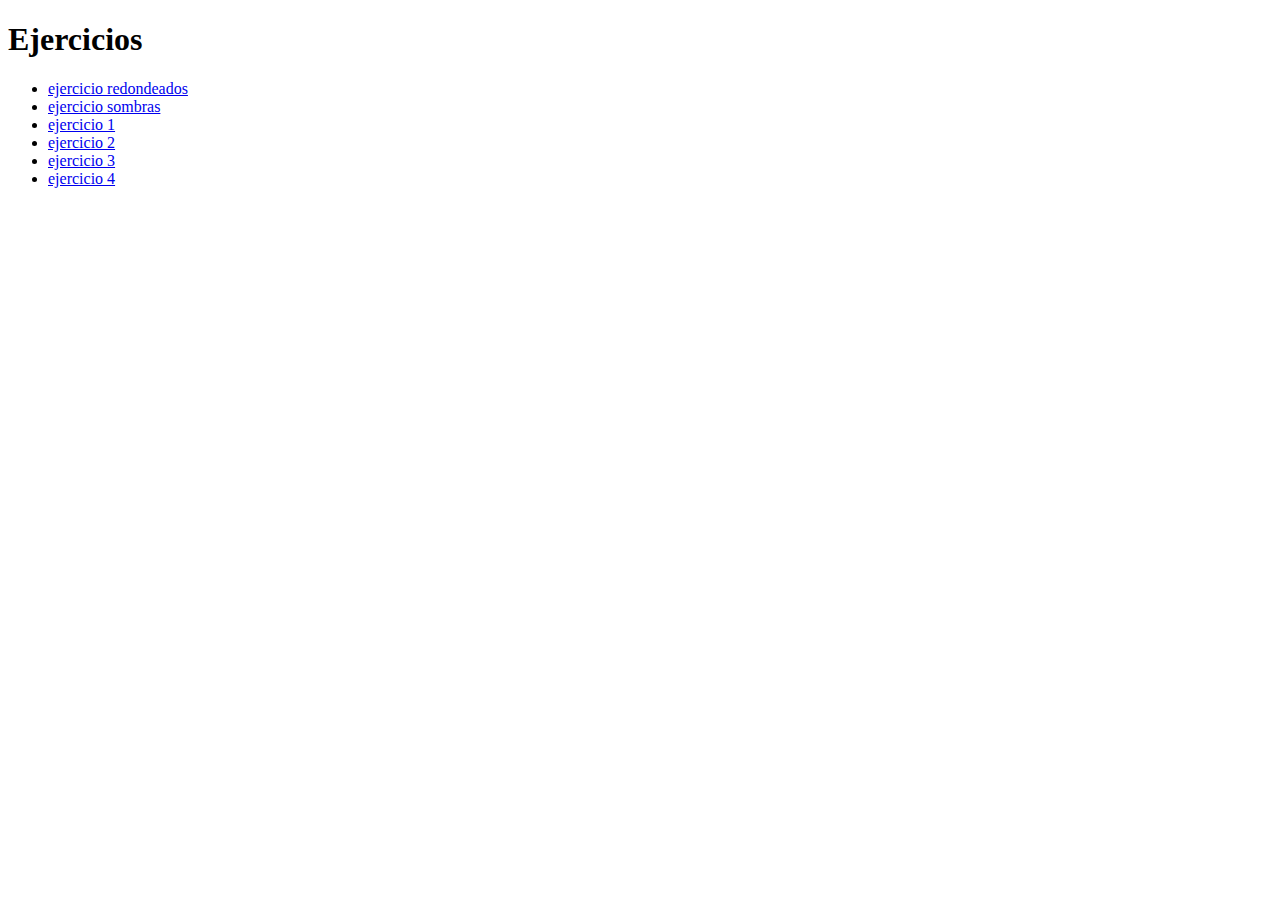
<file: CLASE-11/index.html>
<!DOCTYPE html>
<html lang="es">
<head>
    <meta charset="UTF-8">
    <meta name="viewport" content="width=device-width, initial-scale=1.0">
    <title>Document</title>
    <h1>Ejercicios</h1>
</head>
<body>
    <ul>
        <li><a href="border_redondeados.html">ejercicio redondeados</a></li>
        <li><a href="sombras.html">ejercicio sombras</a></li>
        <li><a href="ejercicio1.html">ejercicio 1</a></li>
        <li><a href="ejercicio2.html">ejercicio 2</a></li>
        <li><a href="ejercicio3.html">ejercicio 3</a></li>
        <li><a href="ejercicio4.html">ejercicio 4</a></li>
    </ul>
</body>
</html>
</file>
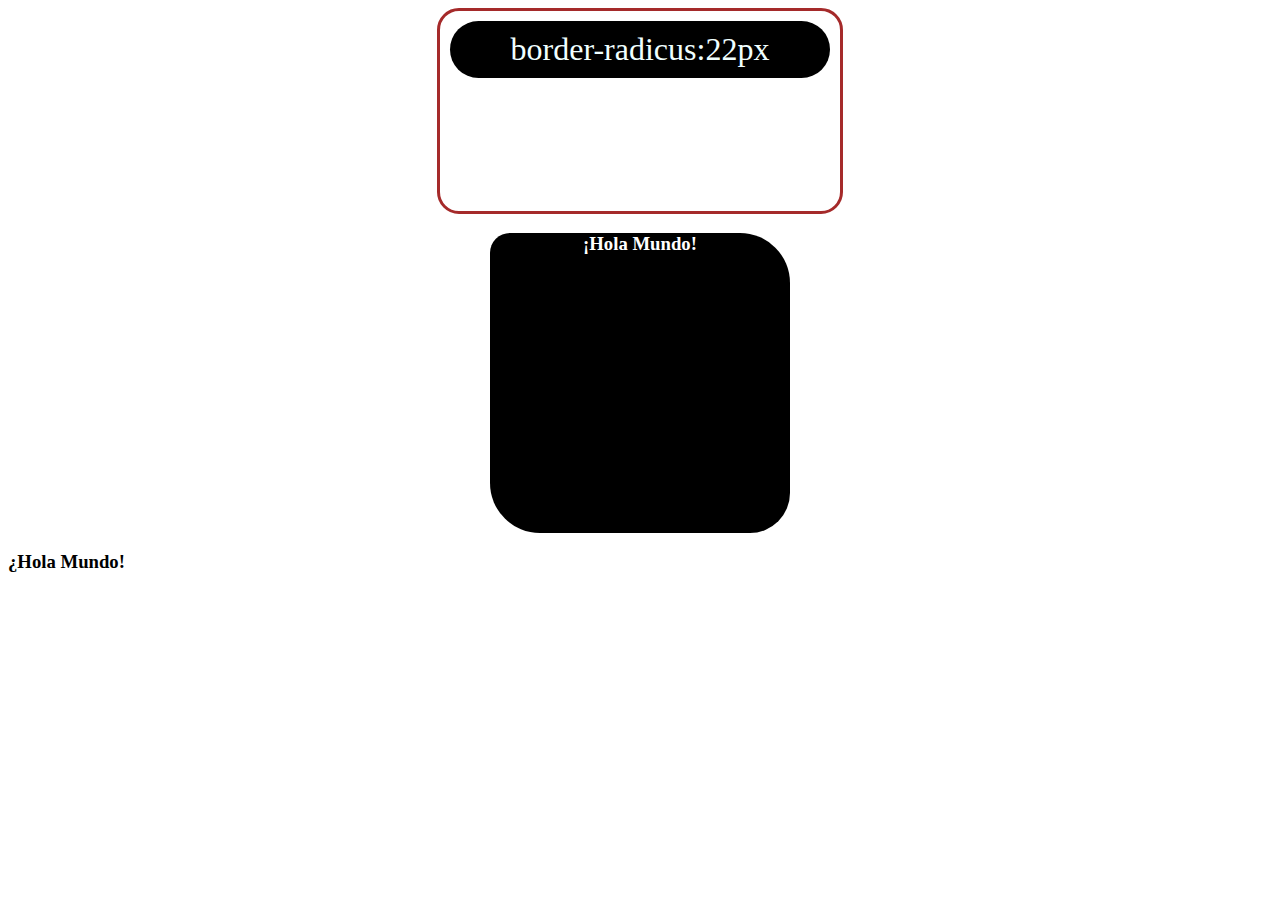
<file: CLASE-11/border_redondeados.html>
<!DOCTYPE html>
<html lang="es">
<head>
    <meta charset="UTF-8">
    <meta name="viewport" content="width=device-width, initial-scale=1.0">
    <title>Ejemplo con bordes redondeados</title>
    <link rel="stylesheet" href="css/bordes_radius.css">
</head>
<body>
    <div id="apartado1">
        <p>border-radicus:22px</p>
    </div>
    <div class="apartado2">
        <h3>¡Hola Mundo!</h3>
    </div>
    <div class="apartado3">
        <h3>¿Hola Mundo!</h3>
    </div>
</body>
</html>
</file>
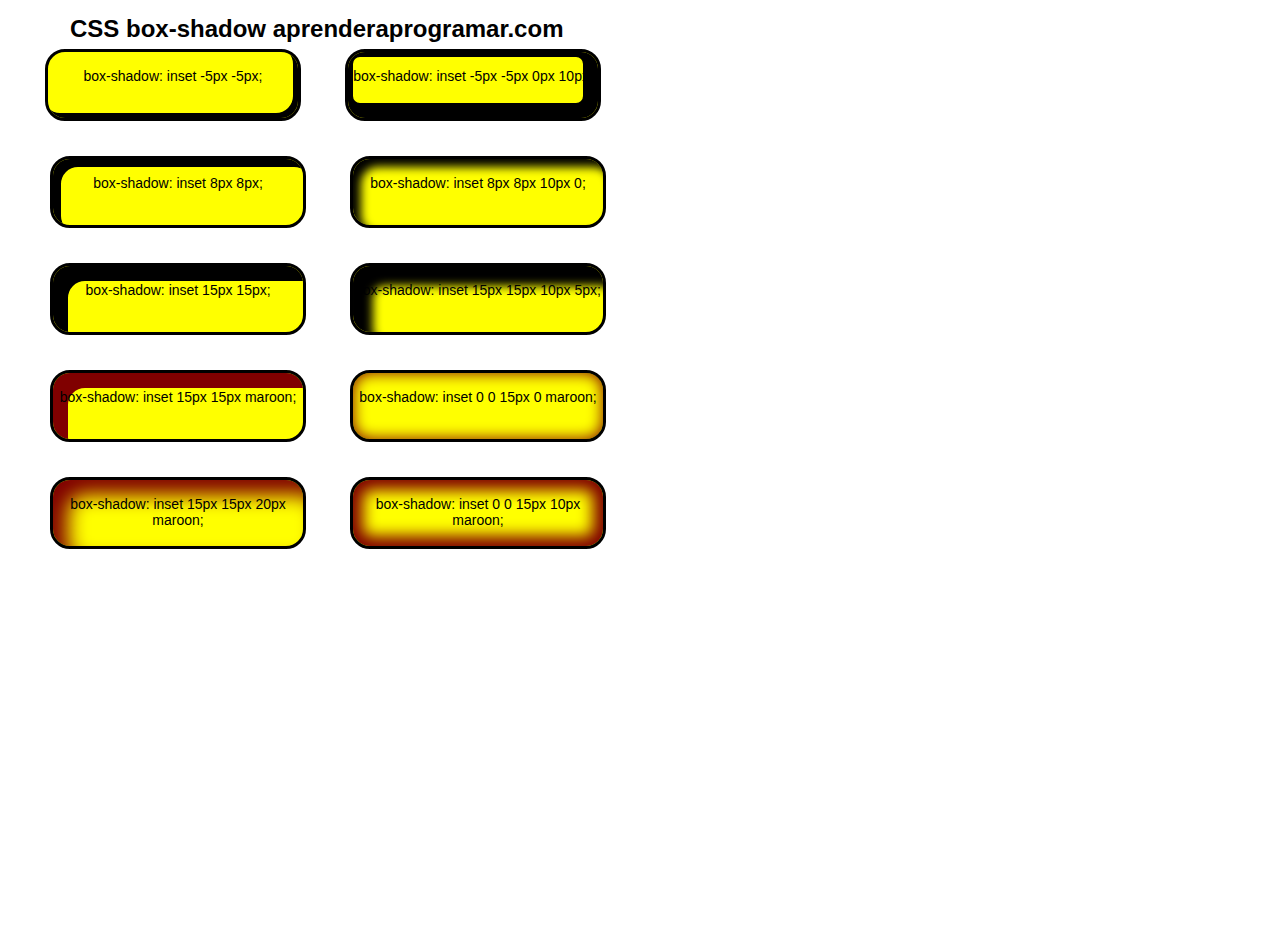
<file: CLASE-11/ejercicio2.html>
<html>
<head>
    <title>Portal web - aprenderaprogramar.com</title>
    <meta charset="utf-8">
    <style type="text/css">
        * {
            margin: 0;
            padding: 0;
            font-family: sans-serif;
        }
        div {
            border: 3px solid;
            height: 50px;
            width: 250px;
            margin: 35px 25px;
            background-color: yellow;
            font-size: 14px;
            text-align: center;
            padding-top: 16px;
            word-wrap: break-word;
        }
        div:first-child {
            margin: 0 20px 0 20px;
        }
        h2 {
            margin: 15px 0 -45px 70px;
        }
    </style>
</head>
<body>
    <h2>CSS box-shadow aprenderaprogramar.com</h2>
    <div style="float:left; border-style:none; border-width:0; background-color:white;">
        <div style="border-radius: 20px; box-shadow: inset -5px -5px;">box-shadow: inset -5px -5px;</div>
        <div style="border-radius: 20px; box-shadow: inset 8px 8px;">box-shadow: inset 8px 8px;</div>
        <div style="border-radius: 20px;box-shadow: inset 15px 15px;">box-shadow: inset 15px 15px; </div>
        <div style="border-radius: 20px; box-shadow: inset 15px 15px maroon;">box-shadow: inset 15px 15px maroon; </div>
        <div style="border-radius: 20px; box-shadow: inset 15px 15px 20px maroon;">box-shadow: inset 15px 15px 20px
            maroon;
        </div>
    </div>
    <div style="float:left; border-style:none; border-width:0; background-color:white;">
        <div style="border-radius: 20px; box-shadow: inset -5px -5px 0px 10px;">box-shadow: inset -5px -5px 0px 10px;
        </div>
        <div style="border-radius: 20px; box-shadow: inset 8px 8px 10px 0;">box-shadow: inset 8px 8px 10px 0;</div>
        <div style="border-radius: 20px;box-shadow: inset 15px 15px 10px 5px;">box-shadow: inset 15px 15px 10px 5px;
        </div>
        <div style="border-radius: 20px;box-shadow: inset 0 0 15px 0 maroon;">box-shadow: inset 0 0 15px 0 maroon;
        </div>
        <div style="border-radius: 20px;box-shadow: inset 0 0 15px 10px maroon;">box-shadow: inset 0 0 15px 10px maroon;
        </div>
    </div>
</body>
</html>
</file>
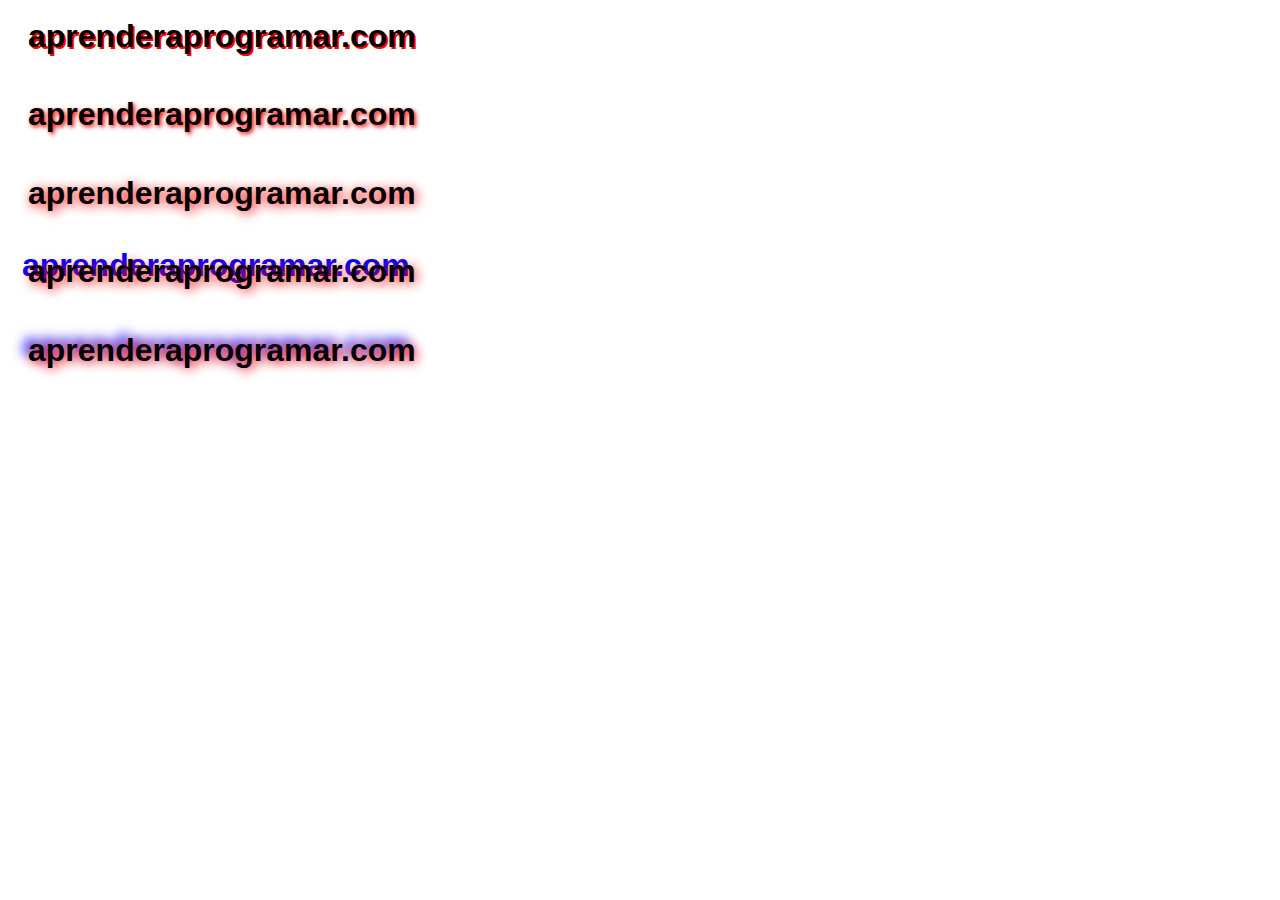
<file: CLASE-11/ejercicio3.html>
<html>
<head>
    <title>Portal web - aprenderaprogramar.com</title>
    <meta charset="utf-8">
    <style type="text/css">
        * {
            font-family: arial;
        }

        h1 {
            padding: 10px 20px;
        }
    </style>
</head>
<body>
    <h1 style="color: black; text-shadow: 2px 2px red;">aprenderaprogramar.com</h1>
    <h1 style="color: black; text-shadow: 2px 2px 4px red;">aprenderaprogramar.com</h1>
    <h1 style="color: black; text-shadow: 2px 2px 12px red;">aprenderaprogramar.com</h1>
    <h1 style="color: black; text-shadow: 2px 2px 12px red, -6px -6px blue ;">aprenderaprogramar.com</h1>
    <h1 style="color: black; text-shadow: 2px 2px 12px red, -6px -6px 12px blue ;">aprenderaprogramar.com</h1>
</html>
</file>
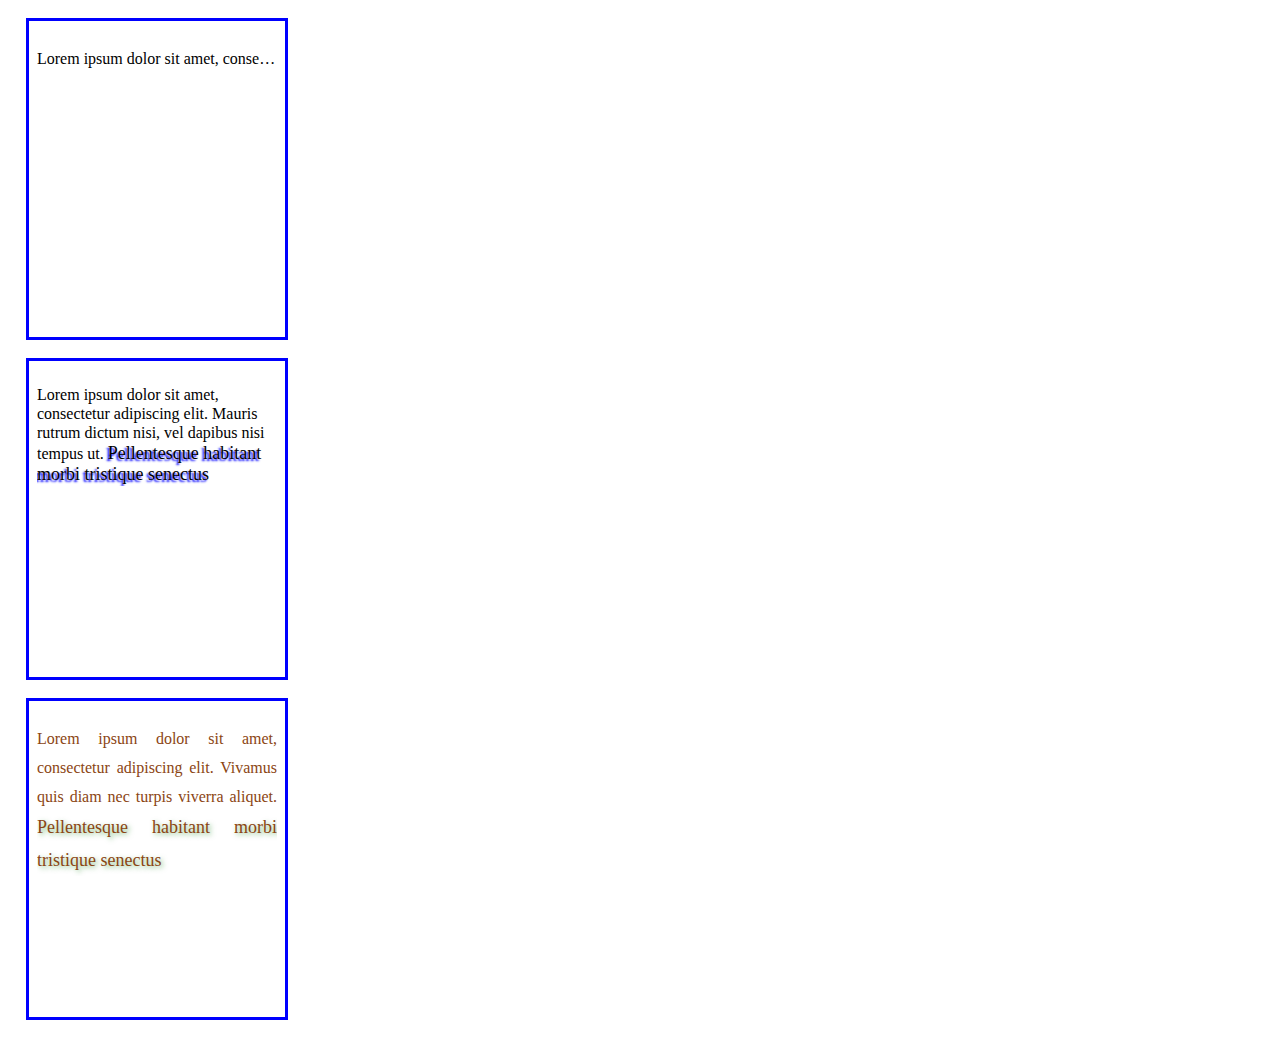
<file: CLASE-11/ejercicio4.html>
<!DOCTYPE html>
<html lang="es">
<head>
    <meta charset="UTF-8">
    <meta name="viewport" content="width=device-width, initial-scale=1.0">
    <title>Ejemplo de contenedores con estilos CSS</title>
    <link rel="stylesheet" href="css/ejercicio4.css">
</head>
<body>
    <div id="div1">
        <p>
            Lorem ipsum dolor sit amet, consectetur adipiscing elit. Mauris rutrum dictum nisi, vel dapibus nisi tempus
            ut.
            <span style="font-size: 18px; text-shadow: 2px 2px 2px red;">Pellentesque habitant morbi tristique senectus...</span>
        </p>
    </div>
    <div id="div2">
        <p>
            Lorem ipsum dolor sit amet, consectetur adipiscing elit. Mauris rutrum dictum nisi, vel dapibus nisi tempus
            ut.
            <span style="font-size: 18px; text-shadow: -2px 2px 2px blue;">Pellentesque habitant morbi tristique
                senectus</span>
        </p>
    </div>
    <div id="div3">
        <p>
            Lorem ipsum dolor sit amet, consectetur adipiscing elit. Vivamus quis diam nec turpis viverra aliquet.
            <span style="font-size: 18px; text-shadow: 2px 2px 5px rgba(0, 128, 0, 0.5);">Pellentesque habitant morbi
                tristique senectus</span>
        </p>
    </div>
</body>
</html>
</file>
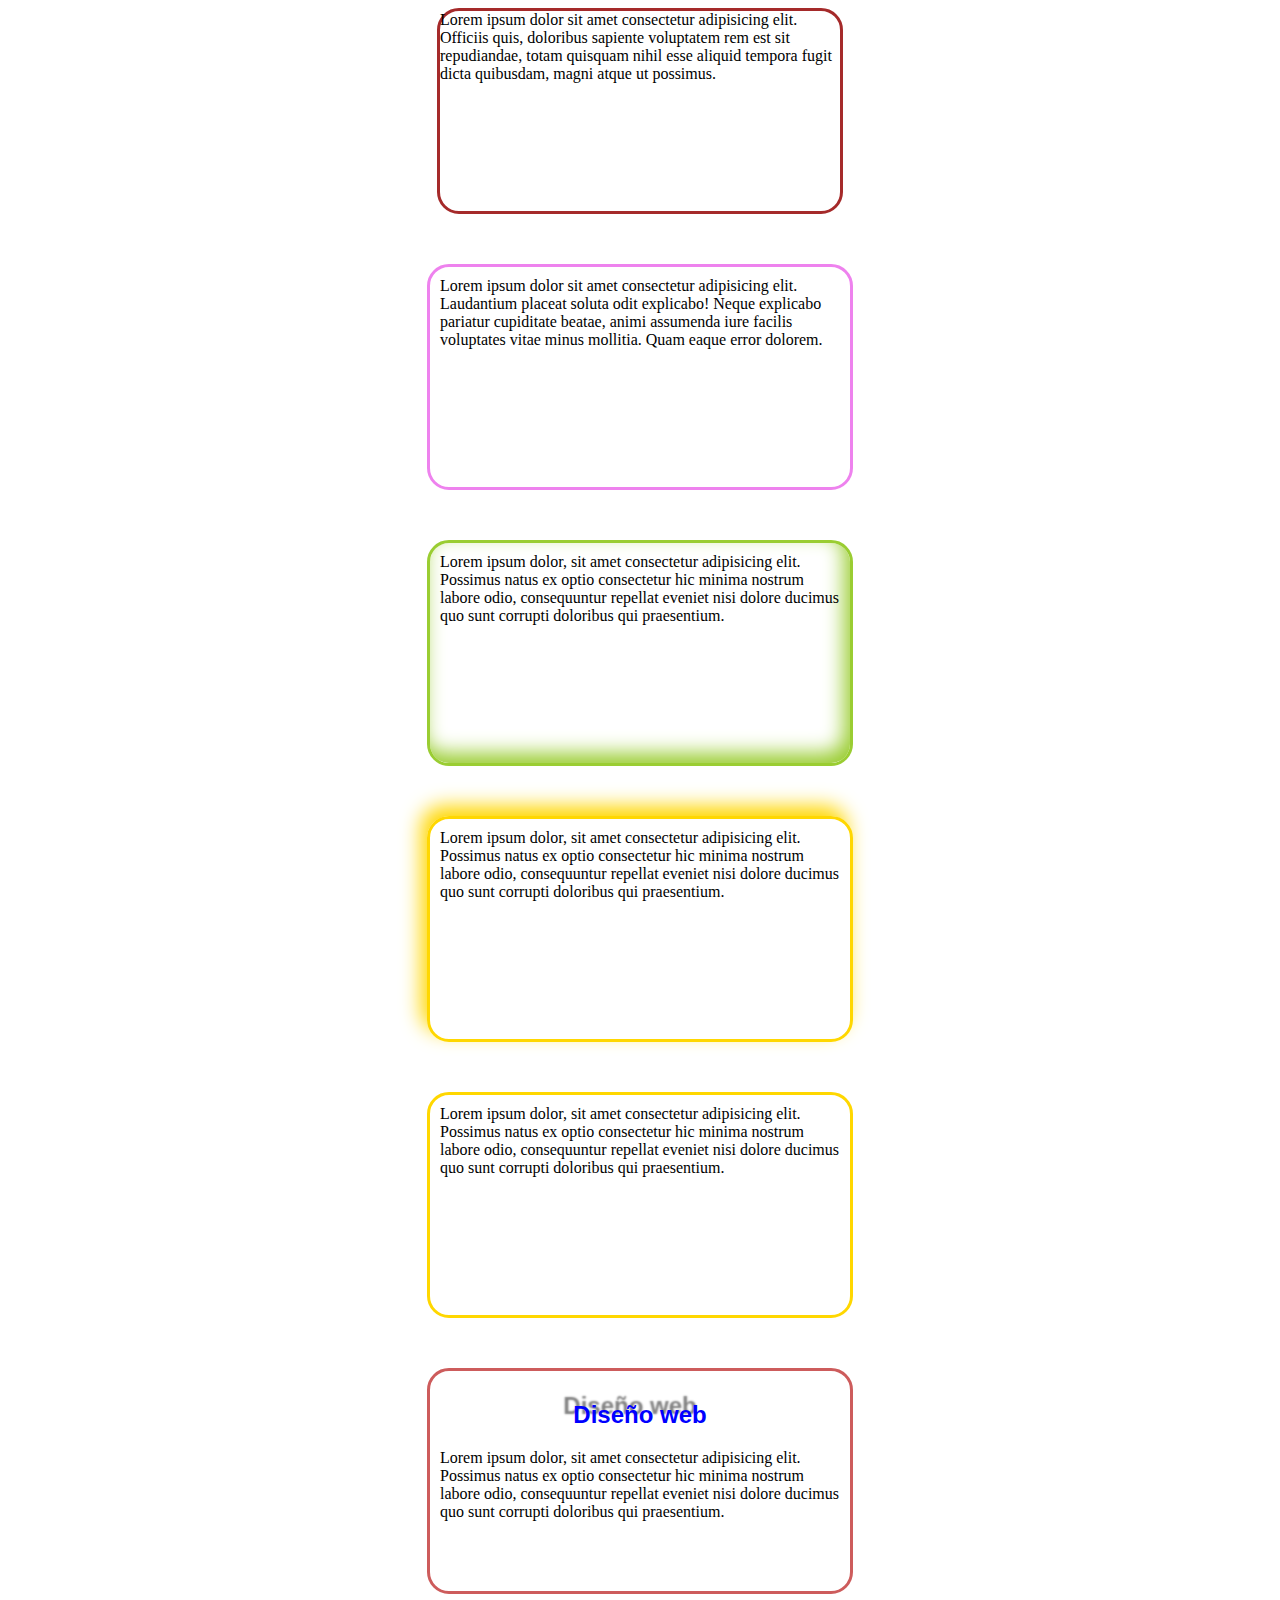
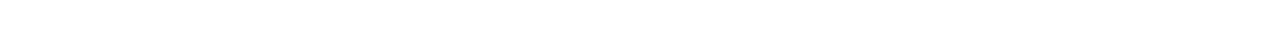
<file: CLASE-11/sombras.html>
<!DOCTYPE html>
<html lang="es">
<head>
    <meta charset="UTF-8">
    <meta name="viewport" content="width=device-width, initial-scale=1.0">
    <title>Document</title>
    <link rel="stylesheet" href="css/sombras.css">
</head>
<body>
    <div class="apartado1">
        Lorem ipsum dolor sit amet consectetur adipisicing elit. Officiis quis, doloribus sapiente voluptatem rem est sit repudiandae, totam quisquam nihil esse aliquid tempora fugit dicta quibusdam, magni atque ut possimus.
    </div>
    <div class="apartado2">
        Lorem ipsum dolor sit amet consectetur adipisicing elit. Laudantium placeat soluta odit explicabo! Neque explicabo pariatur cupiditate beatae, animi assumenda iure facilis voluptates vitae minus mollitia. Quam eaque error dolorem.
    </div>
    <div class="apartado3">
        Lorem ipsum dolor, sit amet consectetur adipisicing elit. Possimus natus ex optio consectetur hic minima nostrum labore odio, consequuntur repellat eveniet nisi dolore ducimus quo sunt corrupti doloribus qui praesentium.
    </div>
    <div class="apartado4">
        Lorem ipsum dolor, sit amet consectetur adipisicing elit. Possimus natus ex optio consectetur hic minima nostrum labore odio, consequuntur repellat eveniet nisi dolore ducimus quo sunt corrupti doloribus qui praesentium.
    </div>
    <div class="apartado5">
        Lorem ipsum dolor, sit amet consectetur adipisicing elit. Possimus natus ex optio consectetur hic minima nostrum labore odio, consequuntur repellat eveniet nisi dolore ducimus quo sunt corrupti doloribus qui praesentium.
    </div>
    <div class="apartado6">
        <h2>Diseño web</h2>
        Lorem ipsum dolor, sit amet consectetur adipisicing elit. Possimus natus ex optio consectetur hic minima nostrum labore odio, consequuntur repellat eveniet nisi dolore ducimus quo sunt corrupti doloribus qui praesentium.
    </div>
</body>
</html>
</file>
<file: CLASE-11/css/bordes_radius.css>
#apartado1{
    border: 3px solid brown;
    width: 400px;
    height: 200px;
    margin: 0 auto;
    border-radius: 22px;
}
p{
    text-align: center;
    color: azure;
    background-color: black;
    margin: 10px;
    padding: 10px;
    border-radius: 100px;
    font-size: 32px;
}
.apartado2{
    background-color: black;
    color: white;
    width: 300px;
    height: 300px;
    text-align: center;
    margin: 0 auto;
    /*bordes redondos*/
    border-top-left-radius: 20px;
    border-top-right-radius: 50px;
    border-bottom-left-radius: 50px;
    border-bottom-right-radius: 40px;
}
</file>
<file: CLASE-11/css/ejercicio4.css>
#div1, #div2, #div3 {
    margin: 18px;
    padding: 8px;
    width: 240px;
    height: 300px;
    border: 3px solid blue;
    overflow: hidden; 
}
#div1 {
    line-height: 1.5; 
}
#div1 p {
    text-overflow: ellipsis;
    white-space: nowrap;
    overflow: hidden;
}
#div2 {
    line-height: 1.2; 
}
#div2 p {
    overflow: hidden;
}
#div3 {
    line-height: 1.8; 
    text-align: justify;
    color: #8B4513;
}
#div3 p {
    overflow: hidden;
}
span {
    font-size: 18px;
}
span[style*="red"] {
    text-shadow: 2px 2px 2px red;
}
span[style*="blue"] {
    text-shadow: -2px 2px 2px blue;
}
span[style*="rgba(0, 128, 0, 0.5)"] {
    text-shadow: 2px 2px 5px rgba(0, 128, 0, 0.5);
}
</file>
<file: CLASE-11/css/sombras.css>
.apartado1{
    border: 3px solid brown;
    width: 400px;
    height: 200px;
    margin: 0 auto;
    border-radius: 22px;
    /1:sombra derecha / 2:sombra abajo / 3:color/
    box-shadow: 6px 10px brown;
}
.apartado2{
    border: 3px solid violet;
    width: 400px;
    height: 200px;
    margin: 50px auto;
    padding: 10px;
    border-radius: 22px;
    /**box-shadow: 6px 10px 7px blueviolet; */
    /OPACIDAD DE COLOR/
    box-shadow: 6px 10px rgba(255,0,255,0.2);
}
.apartado3{
    border: 3px solid yellowgreen;
    width: 400px;
    height: 200px;
    margin: 50px auto;
    padding: 10px;
    border-radius: 22px;
    box-shadow: -6px -10px 20px yellowgreen inset;
}
.apartado4{
    border: 3px solid gold;
    width: 400px;
    height: 200px;
    margin: 50px auto;
    padding: 10px;
    border-radius: 22px;
    box-shadow: -6px -10px 20px gold;
}
.apartado5{
    border: 3px solid gold;
    width: 400px;
    height: 200px;
    margin: 50px auto;
    padding: 10px;
    border-radius: 22px;
    /box-shadow: 0px/
    box-shadow: 10px 10px 20px gold;
}
.apartado6{
    border: 3px solid indianred;
    width: 400px;
    height: 200px;
    margin: 50px auto;
    padding: 10px;
    border-radius: 22px;
}
h2{
    text-align: center;
    color:blue;
    text-shadow: -10px -9px 2px gray;  
    font-family:Helvetica;
}
</file>
